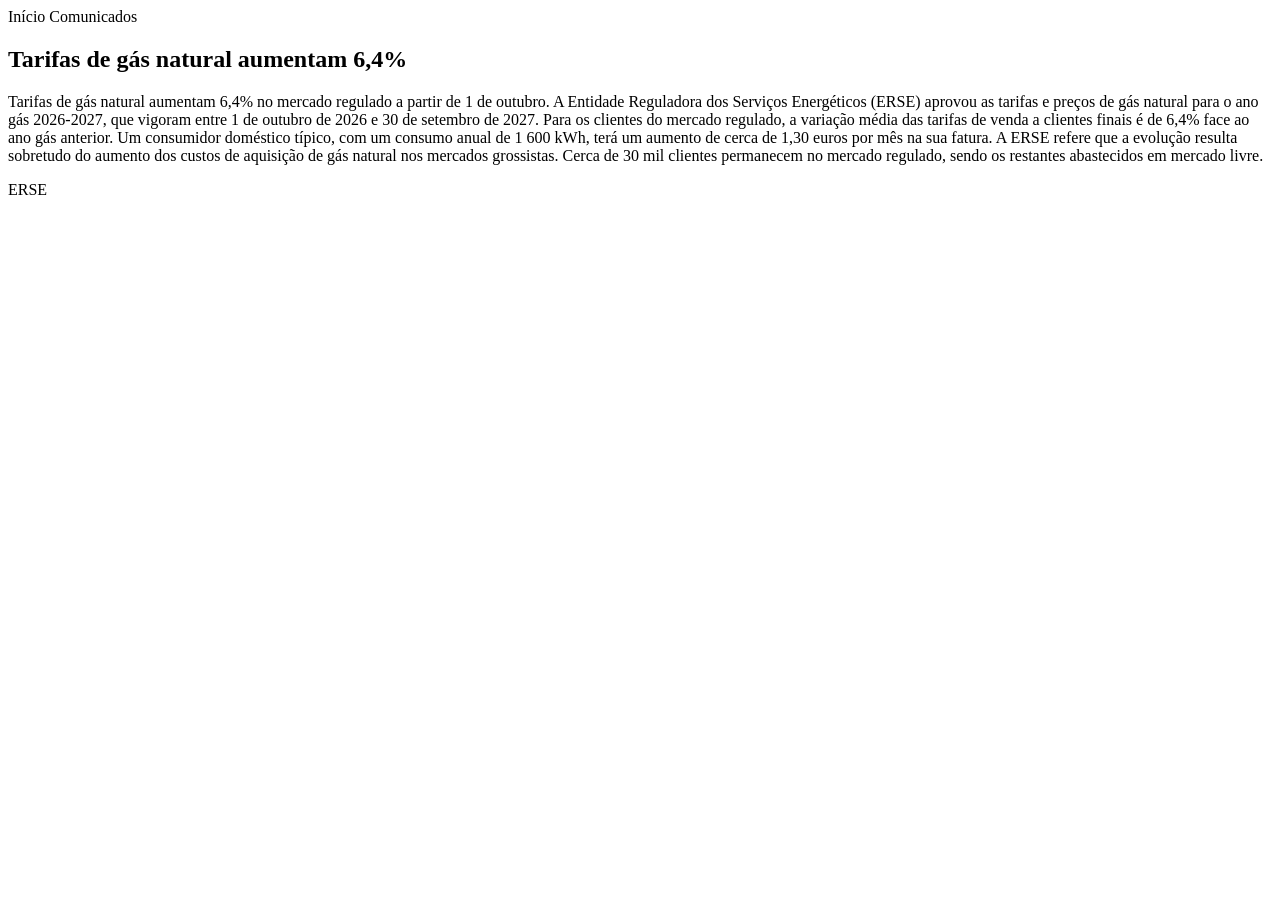
<file: tests/fixtures/erse_tarifas.html>
<html><body><nav>Início Comunicados</nav><article><h1>Tarifas de gás natural aumentam 6,4%</h1><p>Tarifas de gás natural aumentam 6,4% no mercado regulado a partir de 1 de outubro. A Entidade Reguladora dos Serviços Energéticos (ERSE) aprovou as tarifas e preços de gás natural para o ano gás 2026-2027, que vigoram entre 1 de outubro de 2026 e 30 de setembro de 2027. Para os clientes do mercado regulado, a variação média das tarifas de venda a clientes finais é de 6,4% face ao ano gás anterior. Um consumidor doméstico típico, com um consumo anual de 1 600 kWh, terá um aumento de cerca de 1,30 euros por mês na sua fatura. A ERSE refere que a evolução resulta sobretudo do aumento dos custos de aquisição de gás natural nos mercados grossistas. Cerca de 30 mil clientes permanecem no mercado regulado, sendo os restantes abastecidos em mercado livre.
</p></article><footer>ERSE</footer></body></html>
</file>
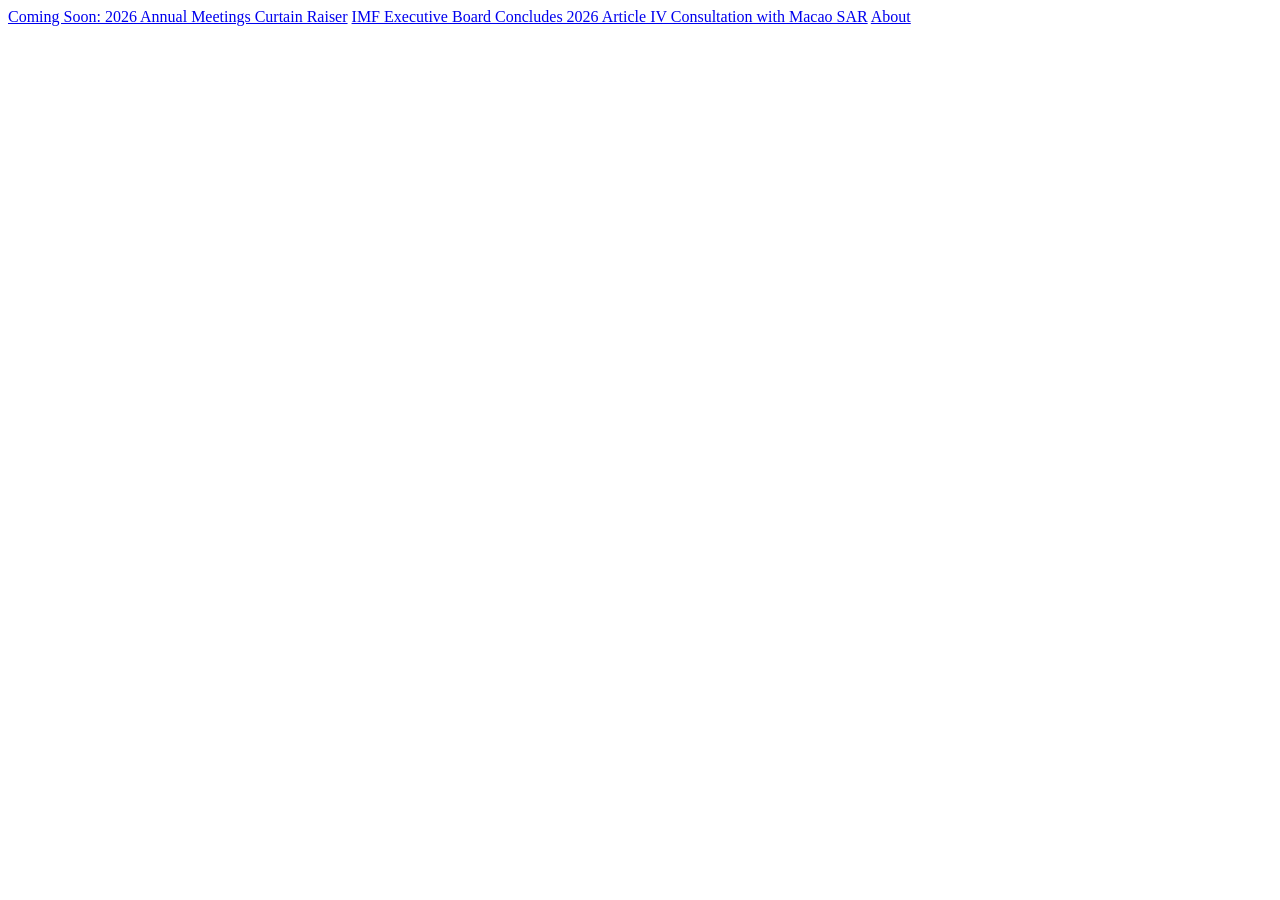
<file: tests/fixtures/imf_news.html>
<html><body>
<a href="https://www.imf.org/en/news/articles/2026/10/07/sp100726-2026-annual-meetings-curtain-raiser">Coming Soon: 2026 Annual Meetings Curtain Raiser</a>
<a href="/en/news/articles/2026/09/29/pr26311-macao-imf-executive-board-concludes-2026-article-iv-consultation">IMF Executive Board Concludes 2026 Article IV Consultation with Macao SAR</a>
<a href="/en/About">About</a>
</body></html>
</file>
